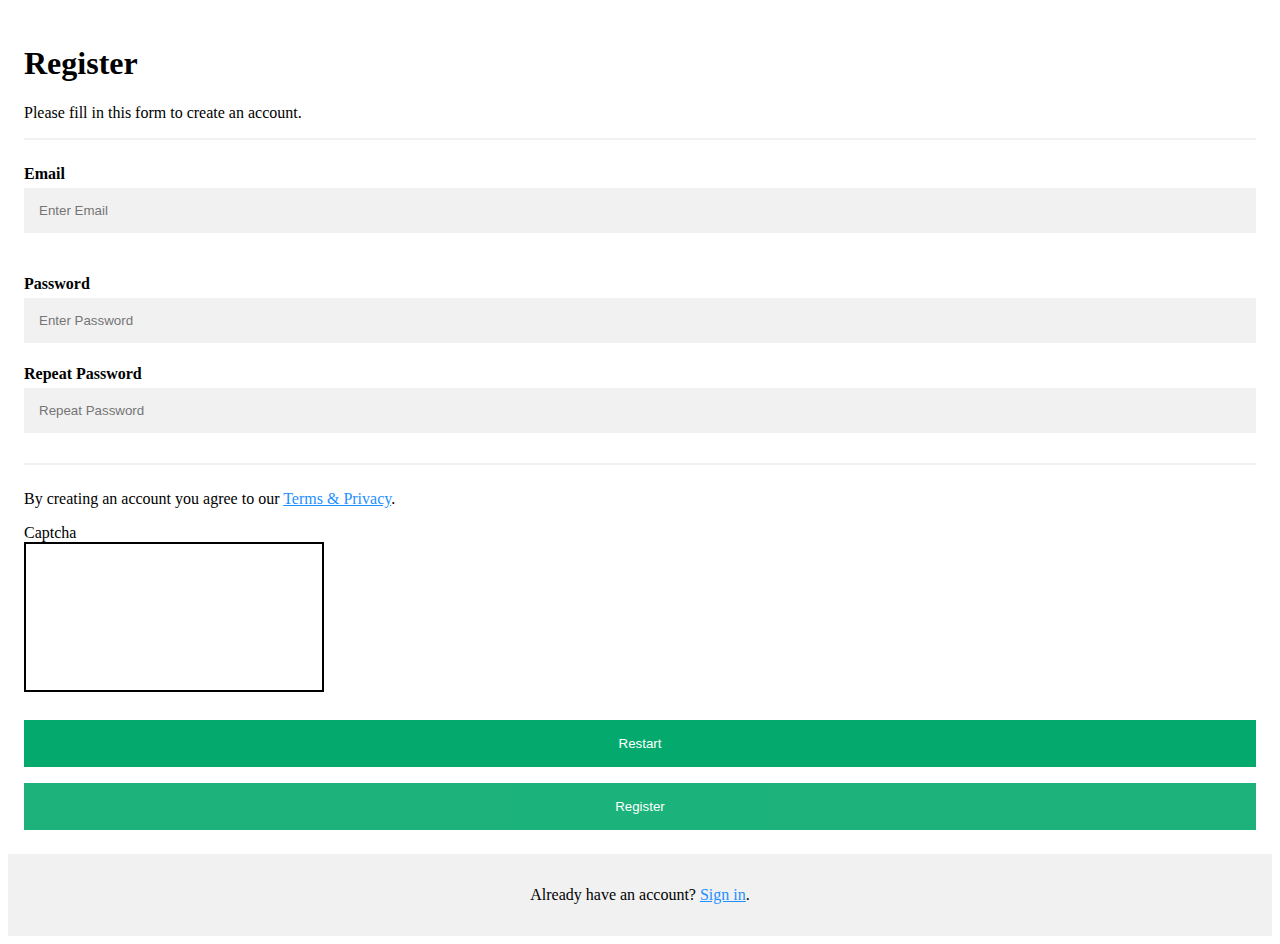
<file: index.html>
<!doctype html>
<html>
<head>
<title>Our Funky HTML Page</title>
<meta name="description" content="Our first page">
<meta name="keywords" content="html tutorial template">
<link rel="stylesheet" href="stylesheet.css">
<script type="text/javascript" src="js/validation.js"></script>
</head>

<!--This DOOM captcha code was adapted from https://github.com/vivirenremoto/doomcaptcha-->
<body>
    <form name="registerForm" id="registerForm" onsubmit='return ValidateEmail();' action="success.html">
        <div class="container">
          <h1>Register</h1>
          <p>Please fill in this form to create an account.</p>
          <hr>
      
          <label for="email"><b>Email</b></label>
          <input type="text" placeholder="Enter Email" name="email" id="email">
          <h2 id="result"></h2>
      
          <label for="psw"><b>Password</b></label>
          <input type="password" placeholder="Enter Password" name="psw" id="psw" required>
      
          <label for="psw-repeat"><b>Repeat Password</b></label>
          <input type="password" placeholder="Repeat Password" name="psw-repeat" id="pswRepeat" required>
          <hr>
      
          <p>By creating an account you agree to our <a href="#">Terms & Privacy</a>.</p>

          <div class="verify">
            <script src="js/script.js" countdown="on" label="Captcha" enemies="4" id="captcha"></script>
          </div>

          <button class="restartbtn" onClick="window.location.reload();">Restart</button>
          <button type="submit" class="registerbtn">Register</button> 
        </div>

        <div class="container signin">
          <p>Already have an account? <a href="#">Sign in</a>.</p> 
        </div>
      </form> 
</body>
</html>
</file>
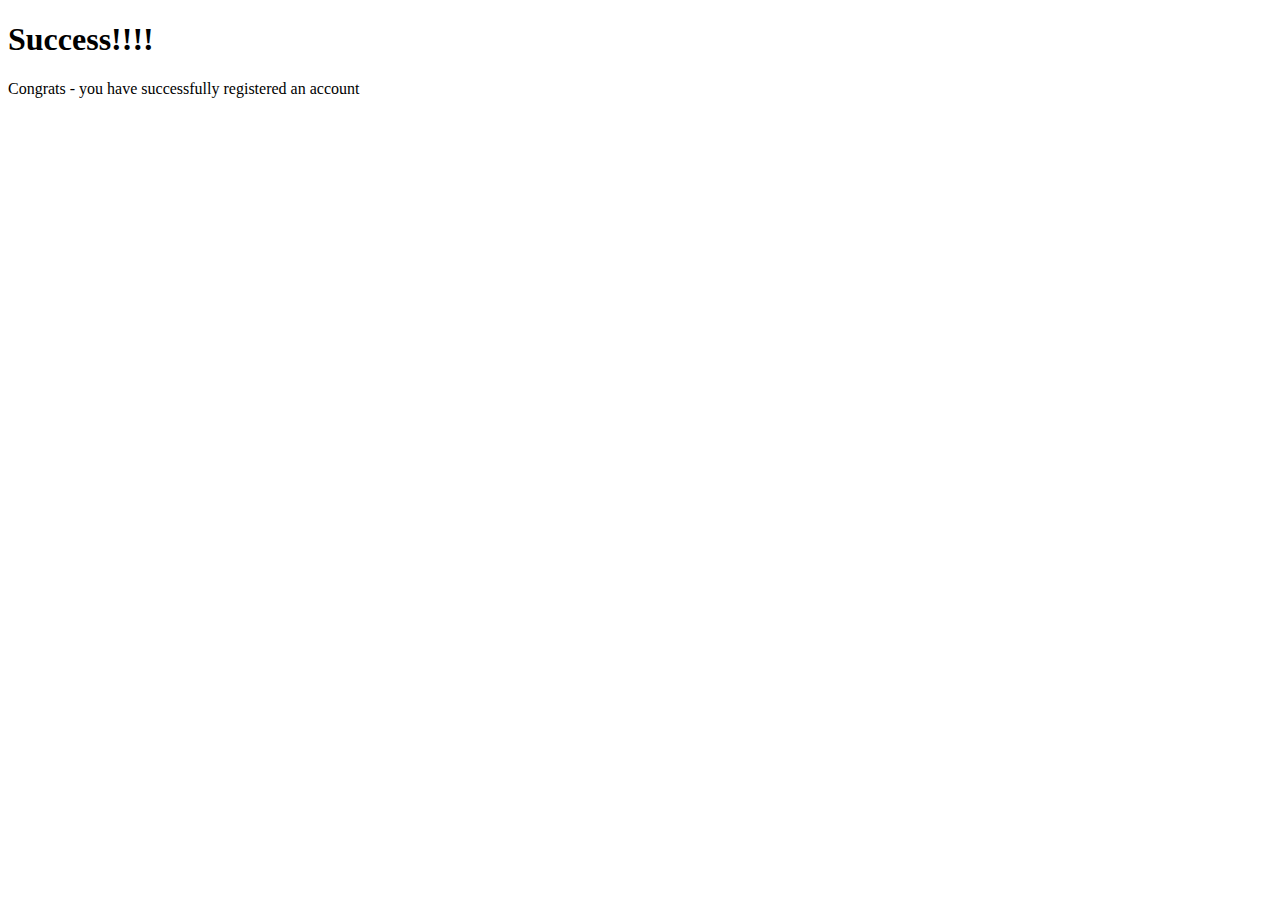
<file: success.html>
<!doctype html>
<html>
<head>
<title>Our Funky HTML Page</title>
<meta name="description" content="Our first page">
<meta name="keywords" content="html tutorial template">
<link rel="stylesheet" href="stylesheet.css">
</head>
<body>
    <h1 class="header1">Success!!!!</h1>
    <p>Congrats - you have successfully registered an account</p>
</body>
</html>
</file>
<file: stylesheet.css>
* {box-sizing: border-box}

/* Add padding to containers */
.container {
  padding: 16px;
}

/* Full-width input fields */
input[type=text], input[type=password] {
  width: 100%;
  padding: 15px;
  margin: 5px 0 22px 0;
  display: inline-block;
  border: none;
  background: #f1f1f1;
}

input[type=text]:focus, input[type=password]:focus {
  background-color: #ddd;
  outline: none;
}

/* Overwrite default styles of hr */
hr {
  border: 1px solid #f1f1f1;
  margin-bottom: 25px;
}

/* Set a style for the submit/register button */
.registerbtn {
  background-color: #04AA6D;
  color: white;
  padding: 16px 20px;
  margin: 8px 0;
  border: none;
  cursor: pointer;
  width: 100%;
  opacity: 0.9;
}

.registerbtn:hover {
  opacity:1;
}

/* Add a blue text color to links */
a {
  color: dodgerblue;
}

/* Set a grey background color and center the text of the "sign in" section */
.signin {
  background-color: #f1f1f1;
  text-align: center;
}

/* Sets the style for the restart captcha button */
.restartbtn {
  background-color: #04AA6D;
  color: white;
  padding: 16px 20px;
  margin: 8px 0;
  border: none;
  cursor: pointer;
  width: 100%;
  opacity: 0.9;
}

.restartbtn {
    opacity: 1;
}
</file>
